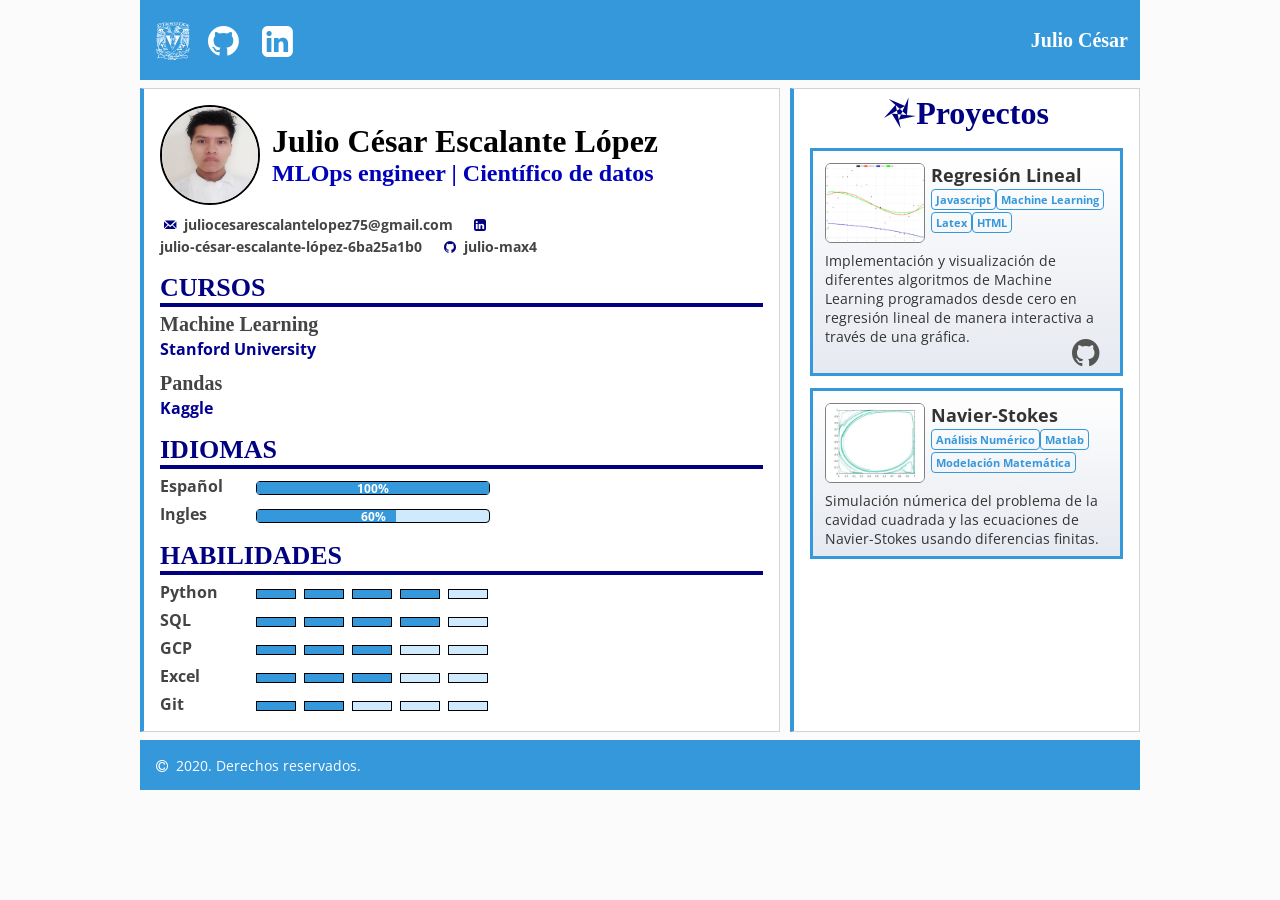
<file: index.html>
<!DOCTYPE html>
<html lang="en" dir="ltr">
  <head>
    <meta charset="utf-8">
    <title>Julio César Escalante</title>

    <script type="text/javascript" src = "js/index.js">  </script>

    <link rel="shortcut icon" href="img/logo.ico">
    <link rel="stylesheet" href="css/fontello.css">
    <link rel="stylesheet" href="css/index.css">
  </head>
  <body>
    <div class="header">
      <div class="icon-container">
        <img id= "facultadCiencias" src="img/facultad_de_ciencias_white.svg" onclick="document.location = 'http://www.fciencias.unam.mx/directorio/101199'">
        <i class="icon-github-circled" onclick="document.location = 'https://github.com/search?q=braulioceb'"></i>
        <i class="icon-linkedin-squared" onclick="document.location = 'https://www.linkedin.com/in/braulio-ceballos-15b6a2138/'"></i>
        <p>Julio César </p>
      </div>
    </div>
    <div class="body">
      <div class="body-left">
        <div class="content-wrapper">

          <div class="profile-block">
            <div class="profile-title-wrapper">
              <div class="grid-center">
                <h2 class="profile-title">Julio César Escalante López</h2>
                <h2 class="profile-subtitle">MLOps engineer | Científico de datos</h2>
              </div>
            </div>
            <img class="circled-photo" src="img/foto_perfil.jpg" alt="">

            <div class="icon-text">
              <i class="icon-mail"></i>
              <p class="icon-description">juliocesarescalantelopez75@gmail.com</p>
              <i class="icon-linkedin-squared"></i>
              <p class="icon-description">julio-césar-escalante-lópez-6ba25a1b0</p>
              <i class="icon-github-circled"></i>
              <p class="icon-description">julio-max4</p>
            </div>
          </div>
            
          <div class="cv-section">
            <h2 class="title">Cursos</h2>
            <div class="cv-subsection">
              <h2 class="title">Machine Learning</h2>
              <h2 class="subtitle">Stanford University</h2>
            </div>
            <div class="cv-subsection">
              <h2 class="title">Pandas</h2>
              <h2 class="subtitle">Kaggle</h2>
            </div>
          </div>

          <div class="cv-section">
            <h2 class="title">Idiomas</h2>
            <div class="cv-subsection">
              <div class="percent-block">
                <p>Español</p>
                <div class="percent-bar">
                  <div class="label">100%</div>
                  <div class="fill" style="width: 100%;"></div>
                </div>
              </div>

              <div class="percent-block">
                <p>Ingles</p>
                <div class="percent-bar">
                  <div class="label">60%</div>
                  <div class="fill" style="width: 60%;"></div>
                </div>
              </div>
            </div>
          </div>

          <div class="cv-section">
            <h2 class="title">Habilidades</h2>
            <div class="skill-block">
              <p>Python</p>
              <div class="filled"></div>
              <div class="filled"></div>
              <div class="filled"></div>
              <div class="filled"></div>
              <div class="unfilled"></div>
            </div>

            <div class="skill-block">
              <p>SQL</p>
              <div class="filled"></div>
              <div class="filled"></div>
              <div class="filled"></div>
              <div class="filled"></div>
              <div class="unfilled"></div>
            </div>

            <div class="skill-block">
              <p>GCP</p>
              <div class="filled"></div>
              <div class="filled"></div>
              <div class="filled"></div>
              <div class="unfilled"></div>
              <div class="unfilled"></div>
            </div>

            <div class="skill-block">
              <p>Excel</p>
              <div class="filled"></div>
              <div class="filled"></div>
              <div class="filled"></div>
              <div class="unfilled"></div>
              <div class="unfilled"></div>
            </div>

            <div class="skill-block">
              <p>Git</p>
              <div class="filled"></div>
              <div class="filled"></div>
              <div class="unfilled"></div>
              <div class="unfilled"></div>
              <div class="unfilled"></div>
            </div>
          </div>

        </div>
      </div>
      <div class="body-right">
        <div class="content-wrapper">

          <div class="logo-title">
            <img src="img/logo.svg" alt="">
            <h2 class="main-title">Proyectos</h2>
          </div>

          <div class="proyect-block" onclick="document.location = 'articulos/machine_learning.html'">
            <div class="proyect-title">
              <img src="img/proyecto_regresion.png" alt="">
              <div class="proyect-title-wrapper">
                <h2>Regresión Lineal</h2>
                <p class="tag">Javascript</p>
                <p class="tag">Machine Learning</p>
                <p class="tag">Latex</p>
                <p class="tag">HTML</p>
              </div>

            </div>

            <div class="proyect-description">
              <p>
                Implementación y visualización de diferentes algoritmos de Machine Learning
                programados desde cero en regresión lineal de manera interactiva a través de una gráfica.
              </p>

              <a href="https://github.com/braulioceb/braulioceb.github.io"><i class="icon-github-circled"></i></a>
            </div>
          </div>
          <div class="proyect-block" onclick="document.location = 'documentos/NavierStokes.pdf'">
            <div class="proyect-title">
              <img src="img/5000-Re20000v-0.3.jpg" alt="">
              <div class="proyect-title-wrapper">
                <h2>Navier-Stokes </h2>
                <p class="tag"> Análisis Numérico </p>
                <p class="tag"> Matlab</p>
                <p class="tag"> Modelación Matemática </p>
              </div>
            </div>

            <div class="proyect-description">
              <p> Simulación númerica del problema de la cavidad cuadrada y las ecuaciones de Navier-Stokes usando diferencias finitas.
              </p>
            </div>
          </div>

        </div>
      </div>
    </div>

    <div class="footer">

      <div class="copyright-container">
        <p> <i class="icon-copyright"></i> 2020. Derechos reservados.</p>
      </div>

    </div>

  </body>
</html>
</file>
<file: css/fontello.css>
@font-face {
  font-family: 'fontello';
  src: url('../font/iconos/fontello.eot?93203414');
  src: url('../font/iconos/fontello.eot?93203414#iefix') format('embedded-opentype'),
       url('../font/iconos/fontello.woff2?93203414') format('woff2'),
       url('../font/iconos/fontello.woff?93203414') format('woff'),
       url('../font/iconos/fontello.ttf?93203414') format('truetype'),
       url('../font/iconos/fontello.svg?93203414#fontello') format('svg');
  font-weight: normal;
  font-style: normal;
}
/* Chrome hack: SVG is rendered more smooth in Windozze. 100% magic, uncomment if you need it. */
/* Note, that will break hinting! In other OS-es font will be not as sharp as it could be */
/*
@media screen and (-webkit-min-device-pixel-ratio:0) {
  @font-face {
    font-family: 'fontello';
    src: url('../font/iconos/fontello.svg?93203414#fontello') format('svg');
  }
}
*/

 [class^="icon-"]:before, [class*=" icon-"]:before {
  font-family: "fontello";
  font-style: normal;
  font-weight: normal;
  speak: never;

  display: inline-block;
  text-decoration: inherit;
  width: 1em;
  margin-right: .2em;
  text-align: center;
  /* opacity: .8; */

  /* For safety - reset parent styles, that can break glyph codes*/
  font-variant: normal;
  text-transform: none;

  /* fix buttons height, for twitter bootstrap */
  line-height: 1em;

  /* Animation center compensation - margins should be symmetric */
  /* remove if not needed */
  margin-left: .2em;

  /* you can be more comfortable with increased icons size */
  /* font-size: 120%; */

  /* Font smoothing. That was taken from TWBS */
  -webkit-font-smoothing: antialiased;
  -moz-osx-font-smoothing: grayscale;

  /* Uncomment for 3D effect */
  /* text-shadow: 1px 1px 1px rgba(127, 127, 127, 0.3); */
}

.icon-home:before { content: '\e800'; } /* '' */
.icon-calendar-inv:before { content: '\e801'; } /* '' */
.icon-location:before { content: '\e802'; } /* '' */
.icon-mail:before { content: '\e803'; } /* '' */
.icon-at:before { content: '\e804'; } /* '' */
.icon-github-circled:before { content: '\f09b'; } /* '' */
.icon-copyright:before { content: '\f1f9'; } /* '' */
.icon-linkedin-squared:before { content: '\f30c'; } /* '' */
</file>
<file: css/index.css>
/* Imports */
@import url(https://fonts.googleapis.com/css?family=Open+Sans);

/* Estilos generales */
* {
  box-sizing: border-box;
}

/* Estilos para Body */
body {
  background: #fbfbfb;
  margin: 0 auto;
  font-family: "Open Sans", Arial;
}

/* Estilos para titulos */
.title, .main-title {
  font-family: "Segoe UI";
}

.main-title {
  text-align: center;
  font-size: 32px;
  margin: 0;
  padding: 6px 0 16px 0;
  color: #000080;
}

.title {
  font-size: 22px;
  margin: 0;
  padding: 16px 0;
}

/* Estilos para Titulo con Logo */
.logo-title {
  display: table;
  margin: 6px auto 16px auto;
}

.logo-title img {
  position: relative;
  display: inline-block;
  width: 32px;
  height: 32px;
  vertical-align: text-bottom;
}

.logo-title h2 {
  display: inline-block;
  font-size: 32px;
  margin: 0;
  padding: 0;
  color: #000080;
}

/* Estilos para Header */
.header {
  position: relative;
  height: 80px;
  width: 1000px;
  background: #3598db;
  margin: 0 auto;

  display: grid;
  align-content: center;
}

.icon-container {
  position: relative;
  padding: 0 12px;
}

.icon-container img {
  display: inline-block;
  vertical-align: bottom;
  width: 42px;
  height: 48px;
  padding: 3px;
}

.icon-container img:hover {
  cursor: pointer;
}

.icon-container i {
  display: inline-block;
  color: white;
  font-size: 36px;
}

.icon-container i:hover {
  cursor: pointer;
  color: black;
}

.icon-container p {
  margin: 0;
  font-size: 20px;
  line-height: 49px;
  color: white;
  font-weight: bold;
  font-family: "Segoe UI";
  float: right;
}

/* Estilos para Contenedor */
.body {
  position: relative;
  display: flex;
  width: 1000px;
  height: auto;
  margin: 0 auto;
}

.body-left {
  position: relative;
  flex-basis: 65%;
  padding: 8px 10px 8px 0;
}

.body-right {
  position: relative;
  flex-basis: 35%;
  padding: 8px 0 8px 0;
}

.content-wrapper {
  position: relative;
  width: 100%;
  height: 100%;
  background: white;
  border: 1px solid lightgray;
  border-left: 4px solid #3598db;
  padding: 0 16px;
}

/* Estilos para Texto con Icono */
.icon-text {
  position: relative;
  display: block;
  margin: 0;
}

.icon-text i {
  display: inline-block;
  font-size: 14px;
  color: #6a6a6a;
}

.icon-text p {
  display: inline-block;
  margin: 0;
  font-size: 14px;
  font-weight: bold;
  color: #6a6a6a;
  margin-right: 14px;
}

/* Estilos para Bloque Proyecto */
.proyect-block {
  position: relative;
  width: 100%;
  height: auto;
  min-height: 100px;
  margin: 12px auto;
  padding: 0 12px;

  background-image: linear-gradient(to top, #e6e9f0 0%, #fff 100%);
  border: 3px solid #3598db;
}

.proyect-block:hover {
  cursor: pointer;
  border-color: #55f255;
}

.proyect-block .proyect-title {
  position: relative;
  display: block;
  margin: 12px 0 0 0;
  height: 80px;
}

.proyect-block .proyect-title img {
  display: block;
  float: left;
  width: 100px;
  height: 80px;
  margin: 0 6px 0 0;
  border-radius: 6px;
  border: 1px solid gray;
}

.proyect-title-wrapper {
  display: table;
  margin: 0 auto;
}

.proyect-block .proyect-title h2 {
  margin: 0;
  font-size: 18px;
  color: #333;
}

.proyect-block .proyect-title p, .tag {
  display: inline-block;
  margin: 0;
  font-weight: bold;
  color: #3598db;

  font-size: 11px;
  border: 1px solid #3598db;
  padding: 2px 4px;
  border-radius: 4px;
}

.proyect-block .proyect-description {
  display: table;
}

.proyect-block .proyect-description p {
  margin: 0;
  padding: 8px 0;
  color: #333;
  font-size: 14px;
}

.proyect-block .proyect-description a {
  position: relative;
  display: table;
  float: right;
  margin: 0;
  padding: 0;
  margin-top: -24px;
  color: #555;
  font-size: 32px;
}

.proyect-block .proyect-description a:hover {
  color: #55f255;
}

/* Estilos para Perfil */
.profile-block {
  position: relative;
  display: table;
  padding: 16px 0 0 0;
}

.circled-photo {
  position: relative;
  display: block;

  height: 100px;
  width: 100px;
  border: 2px solid black;
  border-radius: 50%;
  background: black;
}

.profile-block .circled-photo {
  float: left;
  margin-right: 12px;
}

.profile-block .profile-title-wrapper {
  display: inline-block;
  height: 100px;
}

.grid-center {
  display: grid;
  align-content: center;
  height: 100%;
}

.profile-block .profile-title {
  position: relative;
  display: block;
  font-size: 32px;
  margin: 0;
  color: black;
  font-family: "Segoe UI";
}

.profile-block .profile-subtitle {
  position: relative;
  display: block;
  font-size: 24px;
  margin: 0;
  color: #0000bb;
  font-family: "Segoe UI";
}

.profile-block .icon-text {
  margin: 8px 0 0 0;
}

.profile-block .icon-text i {
  color: #000080;
}

.profile-block .icon-text p {
  color: #444;
}

/* Estilos para Curriculum */
.cv-section {
  position: relative;
  display: block;
  margin: 16px 0;
}

.cv-section .title {
  position: relative;
  display: block;
  font-family: "Segoe UI";
  text-transform: uppercase;
  color: #000080;

  font-size: 26px;
  padding: 0;
  margin: 0 0 4px 0;
  border-bottom: 4px solid #000080;
}

.cv-subsection {
  margin: 6px 0 12px 0;
}

.cv-subsection .title {
  text-transform: none;
  color: #444;
  padding: 0;
  margin: 0;
  font-size: 20px;
  border-bottom: 0;
}

.cv-subsection .subtitle {
  text-transform: none;
  color: #000090;
  padding: 0;
  margin: 2px 0 0 0;
  font-size: 16px;
  border-bottom: 0;
}

.cv-subsection .description p {
  font-family: "Open Sans", Arial;
  margin: 4px 0;
  line-height: 25px;
}

.cv-subsection .description ul {
  font-family: "Open Sans", Arial;
  margin: 4px 0;
  padding: 0 0 0 20px;
  line-height: 25px;
}

/* Estilos para Percent Bar */
.percent-block {
  position: relative;
  display: block;
  margin: 6px 0;
}

.percent-block p {
  display: inline-block;
  font-family: "Open Sans", Arial;
  font-weight: bold;
  margin: 0 12px 0 0;
  padding: 0;
  width: 80px;
  color: #444;
}

.percent-bar {
  position: relative;
  display: inline-block;
  vertical-align: middle;
  height: 14px;
  width: 234px;
  background: #cfeafd;
  border: 1px solid black;
  border-radius: 4px;
}

.percent-bar .fill {
  display: block;
  height: 100%;
  background: #3598db;
}

.percent-bar .label {
  position: absolute;
  top: 50%;
  left: 50%;
  font-size: 12px;
  transform: translate(-50%, -50%);
  color: white;
  font-weight: bold;
}

/* Estilos para Skill Block */
.skill-block {
  position: relative;
  display: block;
  margin: 6px 0;
}

.skill-block p {
  display: inline-block;
  font-family: "Open Sans", Arial;
  font-weight: bold;
  margin: 0 12px 0 0;
  padding: 0;
  width: 80px;
  color: #444;
}

.skill-block .filled{
  display: inline-block;
  vertical-align: middle;
  height: 10px;
  width: 40px;
  margin-right: 4px;
  background: #3598db;
  border: 1px solid black;
}

.skill-block .unfilled{
  display: inline-block;
  vertical-align: middle;
  height: 10px;
  width: 40px;
  margin-right: 4px;
  background: #cfeafd;
  border: 1px solid black;
}

/* Estilos para Footer */
.footer {
  width: 1000px;
  height: 50px;
  margin: 0 auto;
  padding: 0 12px;

  background: #3598db;
  display: grid;
  align-content: center;
}

.footer .copyright-container p {
  color: white;
  font-size: 14px;
  margin: 0;
  padding: 4px 0;
}
</file>
